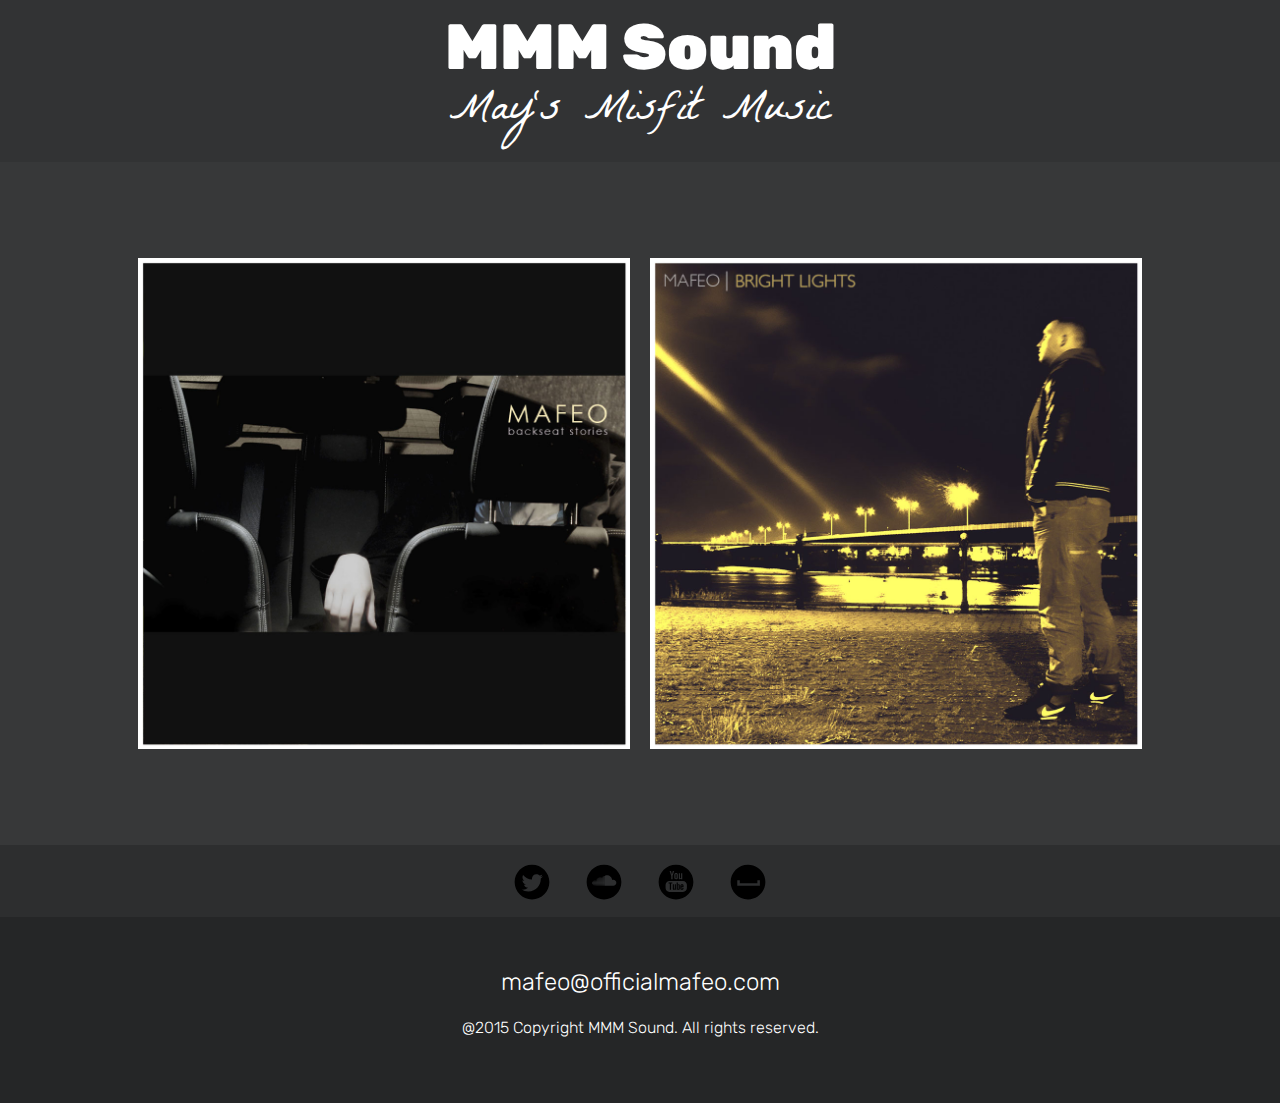
<file: index.html>
<!DOCTYPE html>
<html lang="en">
	<head>
		<!-- Basic Page Needs
  ================================================== -->
		<meta charset="utf-8">
		<title>
			Mafeo - Official Website
		</title>
		<meta name="description" content="Music artist and producer">
		<meta name="author" content="Mafeo"><!-- Mobile Specific Metas
  ================================================== -->
		<meta name="viewport" content="width=device-width, initial-scale=1, maximum-scale=1"><!-- CSS
  ================================================== -->
		<link rel="stylesheet" href="css/main.css">
		<!-- Favicons
	================================================== -->
		<link rel="shortcut icon" href="favicon.ico" />
		<link rel="apple-touch-icon" href="apple-touch-icon.png" />
		<link rel="apple-touch-icon" sizes="72x72" href="apple-touch-icon-72x72.png" />
		<link rel="apple-touch-icon" sizes="114x114" href="apple-touch-icon-114x114.png" />
	<!--  Facebook Open Graph Tags -->
		<meta property="og:type" content="website"/>
		<meta property="og:title" content="MAFEO"/>
		<meta property="og:image" content="http://officialmafeo.com/img/mmmsound.png"/>
		<meta property="og:description" content="Music artist and producer" />
		<meta property="og:url" content="http://officialmafeo.com" />
		<meta property="og:locale" content="en_GB" />
		<meta property="fb:app_id" content="966242223397117" />

	</head>
	<body>
			<header itemscope itemtype="http://schema.org/Organization">
				<a itemprop="url" href="http://officialmafeo.com">
					<h1 itemprop="name">MMM Sound</h1>
					<span itemprop="alternateName">May‘s Misfit Music</span>
				</a>
			</header>
			<main role="main">
				<div class="container">
					<section>
						<a href="https://soundcloud.com/officialmafeo/sets/backseat-stories"><img src="img/backseat-stories.jpg" alt="Backseat stories Album Cover"></a>
					</section>
					<section>
						<a href="https://soundcloud.com/officialmafeo/sets/bright-lights"><img src="img/bright-lights.jpg" alt="Bright Lights Album Cover"></a>
					</section>
				</div>
			</main>
			<aside>
					<ul>
						<li><a target="_blank" href="https://twitter.com/MattyMafeo">Twitter</a></li>
						<li><a target="_blank" href="https://soundcloud.com/officialmafeo">Soundcloud</a></li>
						<li><a target="_blank" href="http://www.youtube.com/user/officialmafeo">Youtube</a></li>
						<li><a target="_blank" href="http://www.myspace.com/mattymafeo/music">myspace</a></li>
					</ul>
			</aside>
			<footer itemscope itemtype="http://schema.org/Person">
				<a itemprop="email" href="mailto:mafeo@officialmafeo.com">mafeo@officialmafeo.com</a>
				<p itemscope itemtype="http://schema.org/CreativeWork">@2015 Copyright <span itemprop="copyrightHolder">MMM Sound</span>. All rights reserved.</p>
			</footer>

		<!-- End Document
================================================== -->
<!-- GA code starts here -->
	<script>
	  (function(i,s,o,g,r,a,m){i['GoogleAnalyticsObject']=r;i[r]=i[r]||function(){
	  (i[r].q=i[r].q||[]).push(arguments)},i[r].l=1*new Date();a=s.createElement(o),
	  m=s.getElementsByTagName(o)[0];a.async=1;a.src=g;m.parentNode.insertBefore(a,m)
	  })(window,document,'script','//www.google-analytics.com/analytics.js','ga');

	  ga('create', 'UA-37104769-1', 'officialmafeo.com');
	  ga('send', 'pageview');

	</script>
<!-- GA code ends here -->

<!-- GoSquared starts here -->
	<script type="text/javascript">
		  var GoSquared = {};
		  GoSquared.acct = "GSN-845007-X";
		  (function(w){
		    function gs(){
		      w._gstc_lt = +new Date;
		      var d = document, g = d.createElement("script");
		      g.type = "text/javascript";
		      g.src = "//d1l6p2sc9645hc.cloudfront.net/tracker.js";
		      var s = d.getElementsByTagName("script")[0];
		      s.parentNode.insertBefore(g, s);
		    }
		    w.addEventListener ?
		      w.addEventListener("load", gs, false) :
		      w.attachEvent("onload", gs);
		  })(window);
		</script>
<!-- GoSquared ends here -->
	</body>
</html>
</file>
<file: css/main.css>
/*! normalize.css v3.0.2 | MIT License | git.io/normalize */@import url(https://fonts.googleapis.com/css?family=Rubik:900,400,300|La+Belle+Aurore);html{font-family:sans-serif;-ms-text-size-adjust:100%;-webkit-text-size-adjust:100%}body{margin:0}article,aside,details,figcaption,figure,footer,header,hgroup,main,menu,nav,section,summary{display:block}audio,canvas,progress,video{display:inline-block;vertical-align:baseline}audio:not([controls]){display:none;height:0}[hidden],template{display:none}a{background-color:transparent}a:active,a:hover{outline:0}abbr[title]{border-bottom:1px dotted}b,strong{font-weight:bold}dfn{font-style:italic}h1{font-size:2em;margin:0.67em 0}mark{background:#ff0;color:#000}small{font-size:80%}sub,sup{font-size:75%;line-height:0;position:relative;vertical-align:baseline}sup{top:-0.5em}sub{bottom:-0.25em}img{border:0}svg:not(:root){overflow:hidden}figure{margin:1em 40px}hr{box-sizing:content-box;height:0}pre{overflow:auto}code,kbd,pre,samp{font-family:monospace, monospace;font-size:1em}button,input,optgroup,select,textarea{color:inherit;font:inherit;margin:0}button{overflow:visible}button,select{text-transform:none}button,html input[type="button"],input[type="reset"],input[type="submit"]{-webkit-appearance:button;cursor:pointer}button[disabled],html input[disabled]{cursor:default}button::-moz-focus-inner,input::-moz-focus-inner{border:0;padding:0}input{line-height:normal}input[type="checkbox"],input[type="radio"]{box-sizing:border-box;padding:0}input[type="number"]::-webkit-inner-spin-button,input[type="number"]::-webkit-outer-spin-button{height:auto}input[type="search"]{-webkit-appearance:textfield;box-sizing:content-box}input[type="search"]::-webkit-search-cancel-button,input[type="search"]::-webkit-search-decoration{-webkit-appearance:none}fieldset{border:1px solid #c0c0c0;margin:0 2px;padding:0.35em 0.625em 0.75em}legend{border:0;padding:0}textarea{overflow:auto}optgroup{font-weight:bold}table{border-collapse:collapse;border-spacing:0}td,th{padding:0}main,aside{display:-webkit-flex;display:-ms-flexbox;display:flex;-webkit-flex-flow:row nowrap;-ms-flex-flow:row nowrap;flex-flow:row nowrap;-webkit-justify-content:center;-ms-flex-pack:center;justify-content:center;-webkit-align-items:center;-ms-flex-align:center;align-items:center}header,footer{display:-webkit-flex;display:-ms-flexbox;display:flex;-webkit-flex-flow:column nowrap;-ms-flex-flow:column nowrap;flex-flow:column nowrap;-webkit-justify-content:center;-ms-flex-pack:center;justify-content:center;-webkit-align-items:center;-ms-flex-align:center;align-items:center}*{box-sizing:border-box}html,body{height:100%}html{font-size:100%}body{background:#373839;color:white;font-family:"Rubik",sans-serif;font-size:1rem;line-height:1.45;font-weight:300;-webkit-font-smoothing:antialiased}a{color:white;text-decoration:none}.container{display:-webkit-flex;display:-ms-flexbox;display:flex;-webkit-flex-flow:column nowrap;-ms-flex-flow:column nowrap;flex-flow:column nowrap;width:1024px;max-width:100%;padding:0 .625rem}@media (min-width: 30rem){.container{-webkit-flex-flow:row nowrap;-ms-flex-flow:row nowrap;flex-flow:row nowrap;-webkit-justify-content:space-between;-ms-flex-pack:justify;justify-content:space-between}}@media (min-width: 62.5rem){.container{-webkit-flex-flow:row nowrap;-ms-flex-flow:row nowrap;flex-flow:row nowrap;-webkit-justify-content:space-around;-ms-flex-pack:distribute;justify-content:space-around;padding:0}}header{background:#323334;padding:1rem 0}header a{display:-webkit-flex;display:-ms-flexbox;display:flex;-webkit-flex-flow:column nowrap;-ms-flex-flow:column nowrap;flex-flow:column nowrap;-webkit-justify-content:center;-ms-flex-pack:center;justify-content:center;-webkit-align-items:center;-ms-flex-align:center;align-items:center}header h1{font-family:"Rubik",sans-serif;font-weight:900;margin:0;font-size:2.827em;line-height:1}@media (min-width: 62.5rem){header h1{font-size:3.998rem}}header span{font-family:'La Belle Aurore', cursive;font-size:1.999rem}@media (min-width: 62.5rem){header span{font-size:2.827rem}}main{padding:1rem 0}@media (min-width: 62.5rem){main{padding:6rem 0}}main section{width:100%}main section:first-of-type{margin-bottom:2rem}@media (min-width: 30rem){main section:first-of-type{margin-bottom:0}}@media (min-width: 30rem){main section{width:48%}}main img{max-width:100%;display:inline-block;vertical-align:top}aside{background:#2d2e2f;padding:1rem 0}aside ul{list-style:none;padding:0;margin:0;display:-webkit-flex;display:-ms-flexbox;display:flex;-webkit-flex-flow:row nowrap;-ms-flex-flow:row nowrap;flex-flow:row nowrap;-webkit-justify-content:space-between;-ms-flex-pack:justify;justify-content:space-between;-webkit-align-items:center;-ms-flex-align:center;align-items:center}aside li{margin-right:2rem}aside li:last-of-type{margin-right:0}aside a{display:-webkit-inline-flex;display:-ms-inline-flexbox;display:inline-flex;text-indent:-9999px;width:48px;height:48px;background-repeat:no-repeat;background-position:center;background-size:contain}@media (min-width: 62.5rem){aside a{width:40px;height:40px;-webkit-transform:rotate(0deg);-ms-transform:rotate(0deg);transform:rotate(0deg);transition:all .5s ease}aside a:hover{-webkit-transform:rotate(25deg);-ms-transform:rotate(25deg);transform:rotate(25deg)}}aside a[href*="twitter"]{background-image:url(../img/icon-twitter.svg)}aside a[href*="soundcloud"]{background-image:url(../img/icon-soundcloud.svg)}aside a[href*="youtube"]{background-image:url(../img/icon-youtube.svg)}aside a[href*="myspace"]{background-image:url(../img/icon-myspace.svg)}footer{padding:1rem 0;background:#252627;text-align:center}@media (min-width: 62.5rem){footer{padding:3rem 0}}footer a{font-size:1.5rem}
</file>
